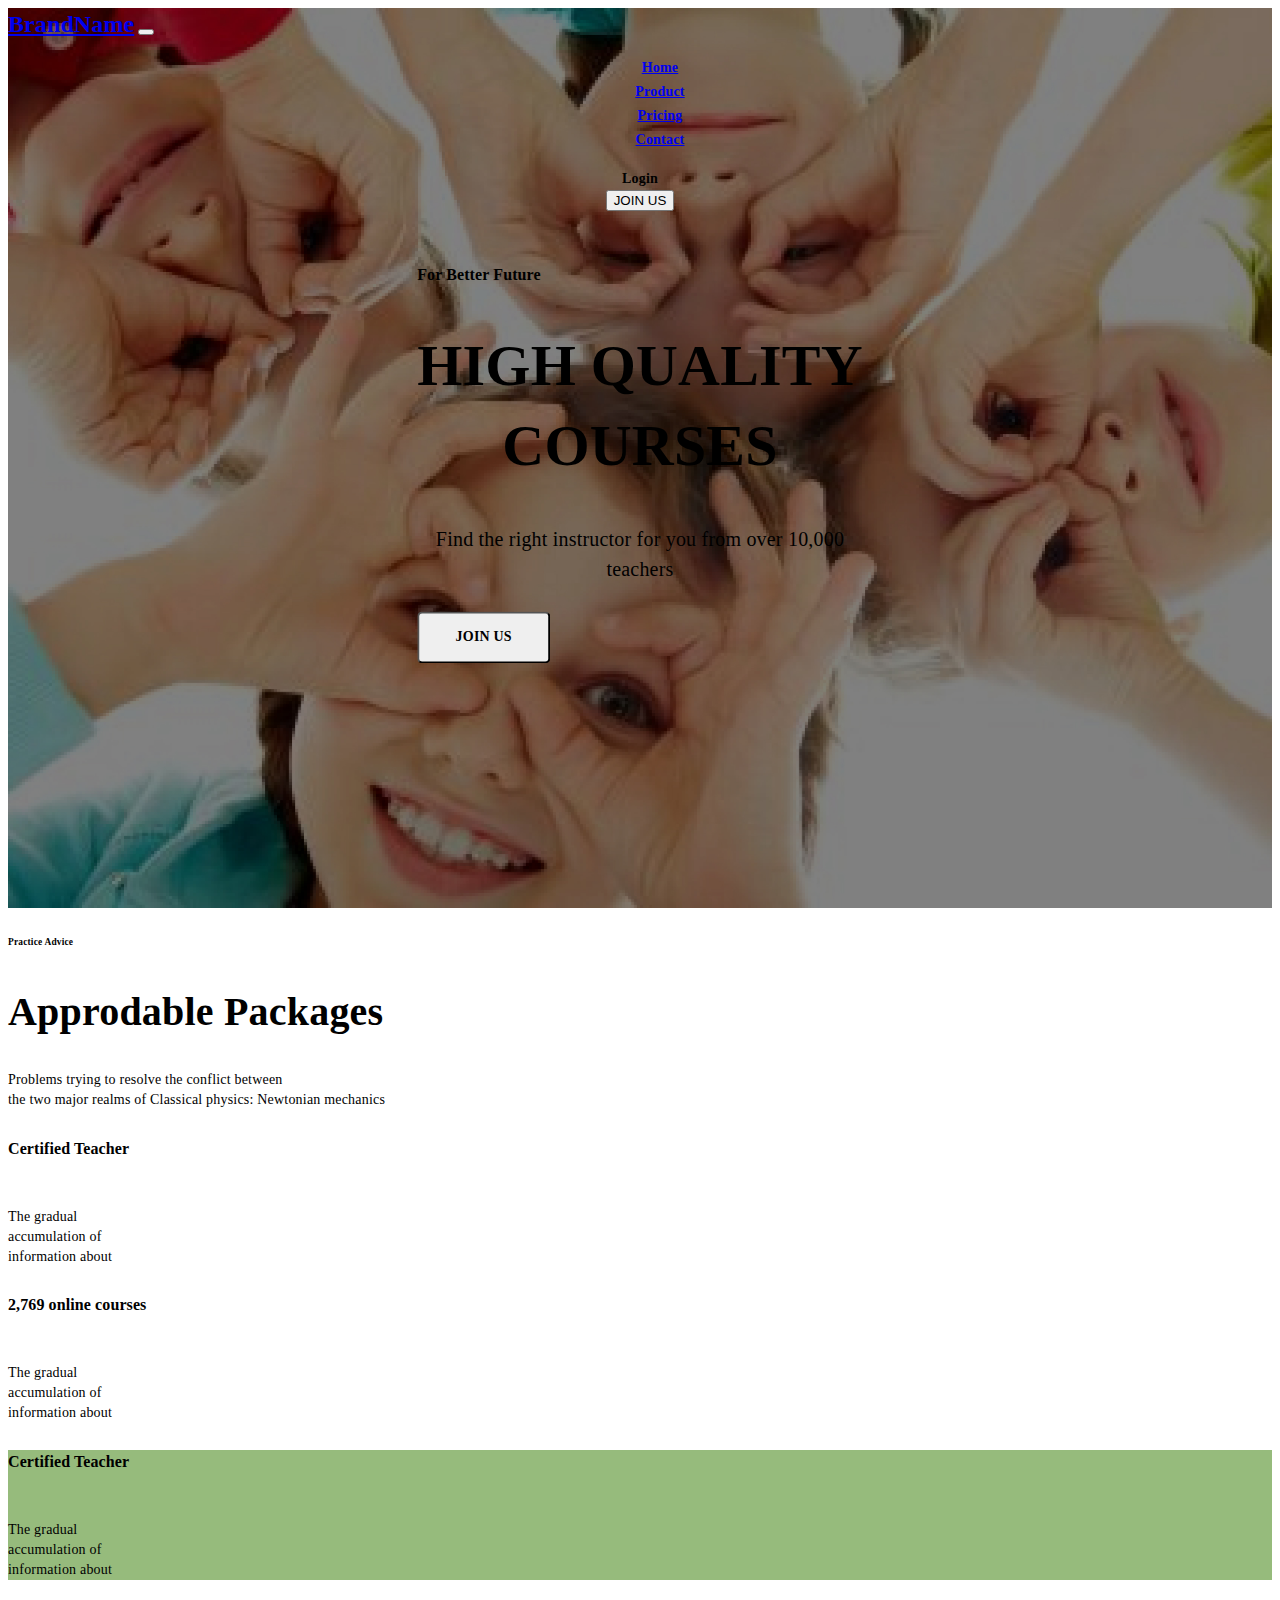
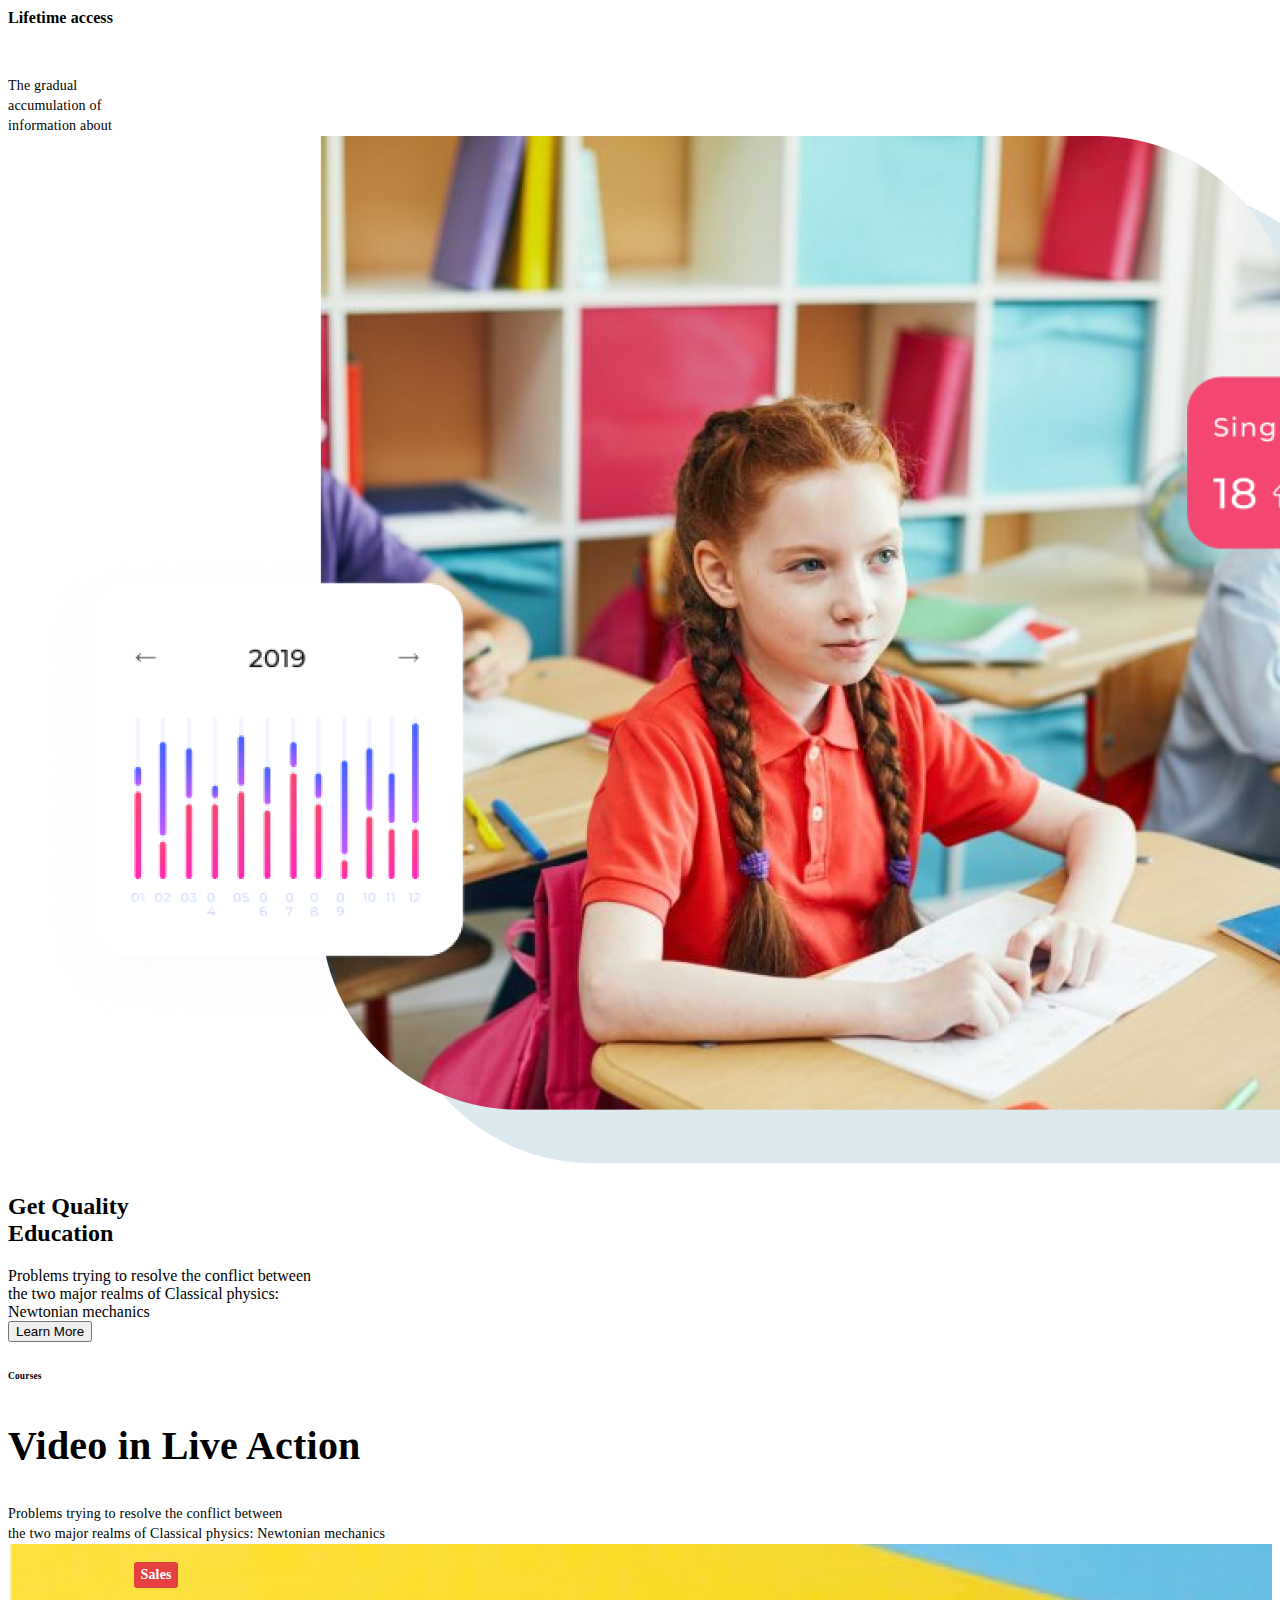
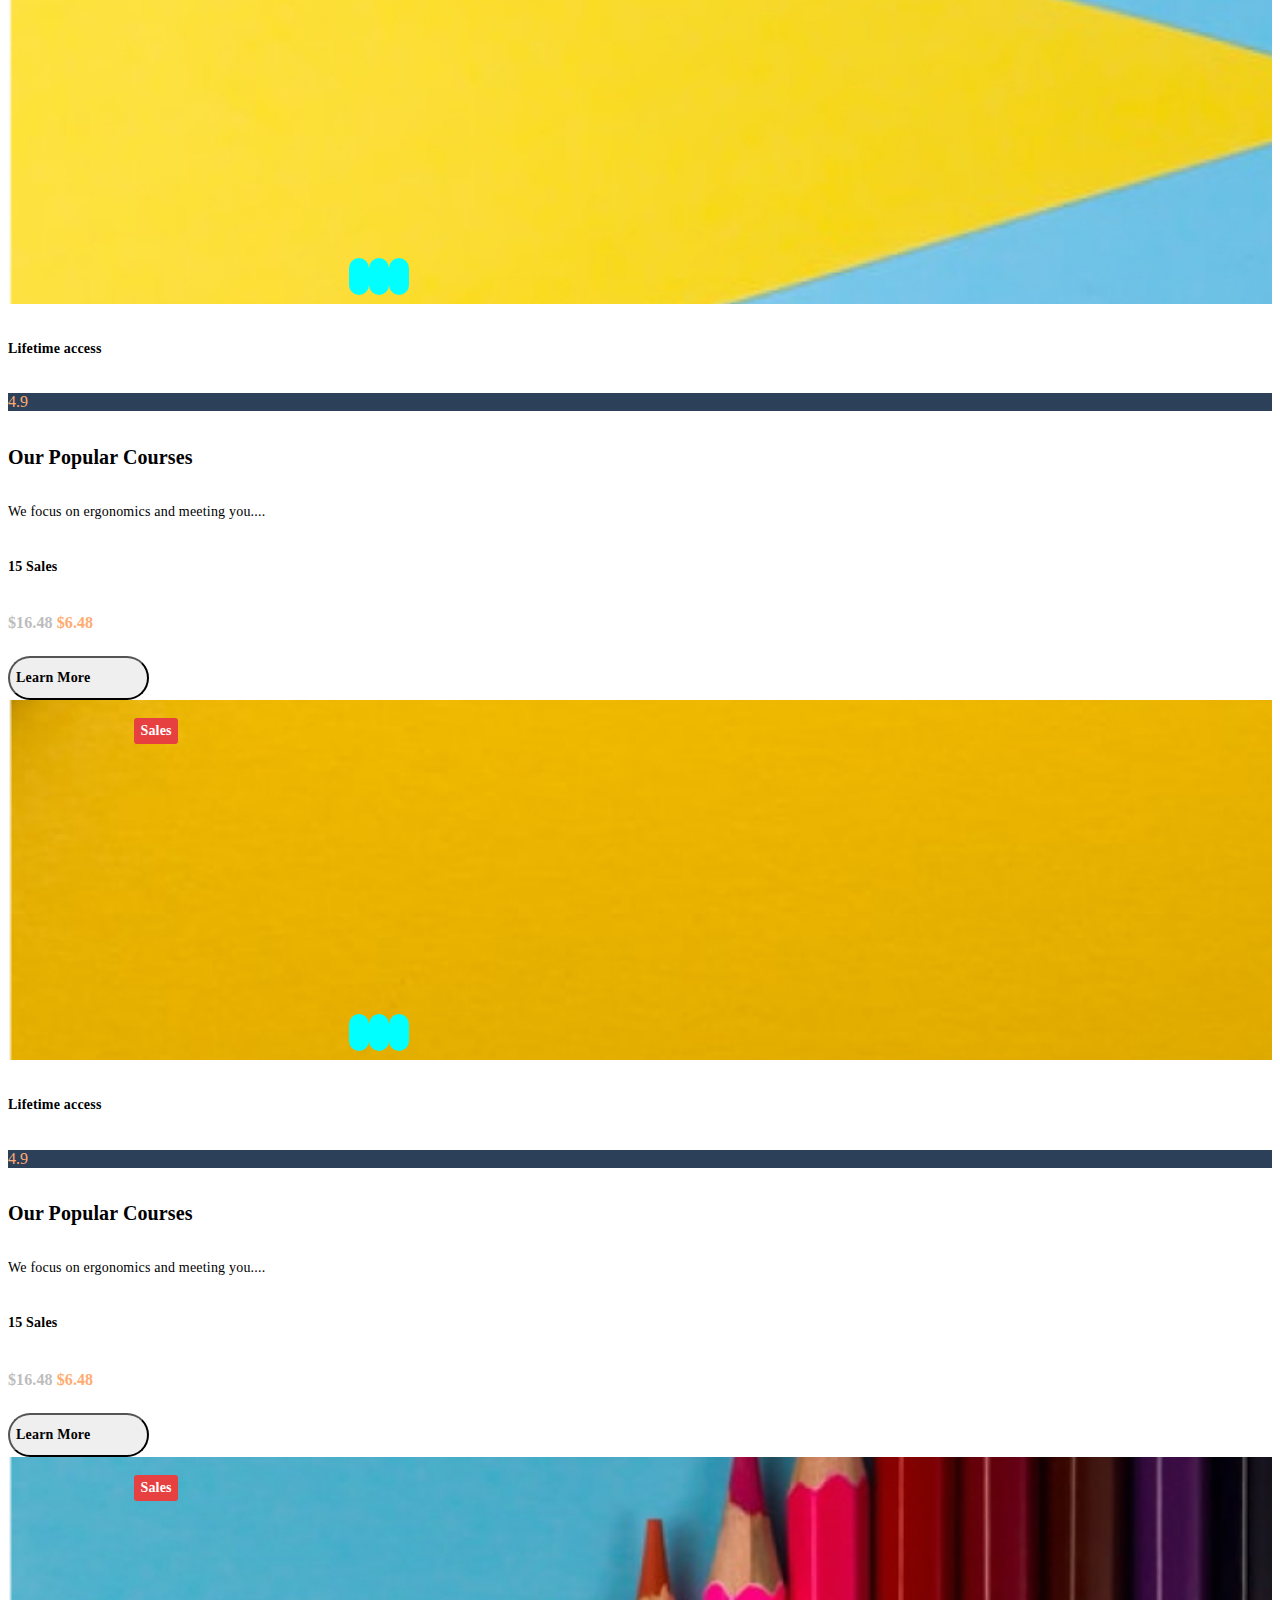
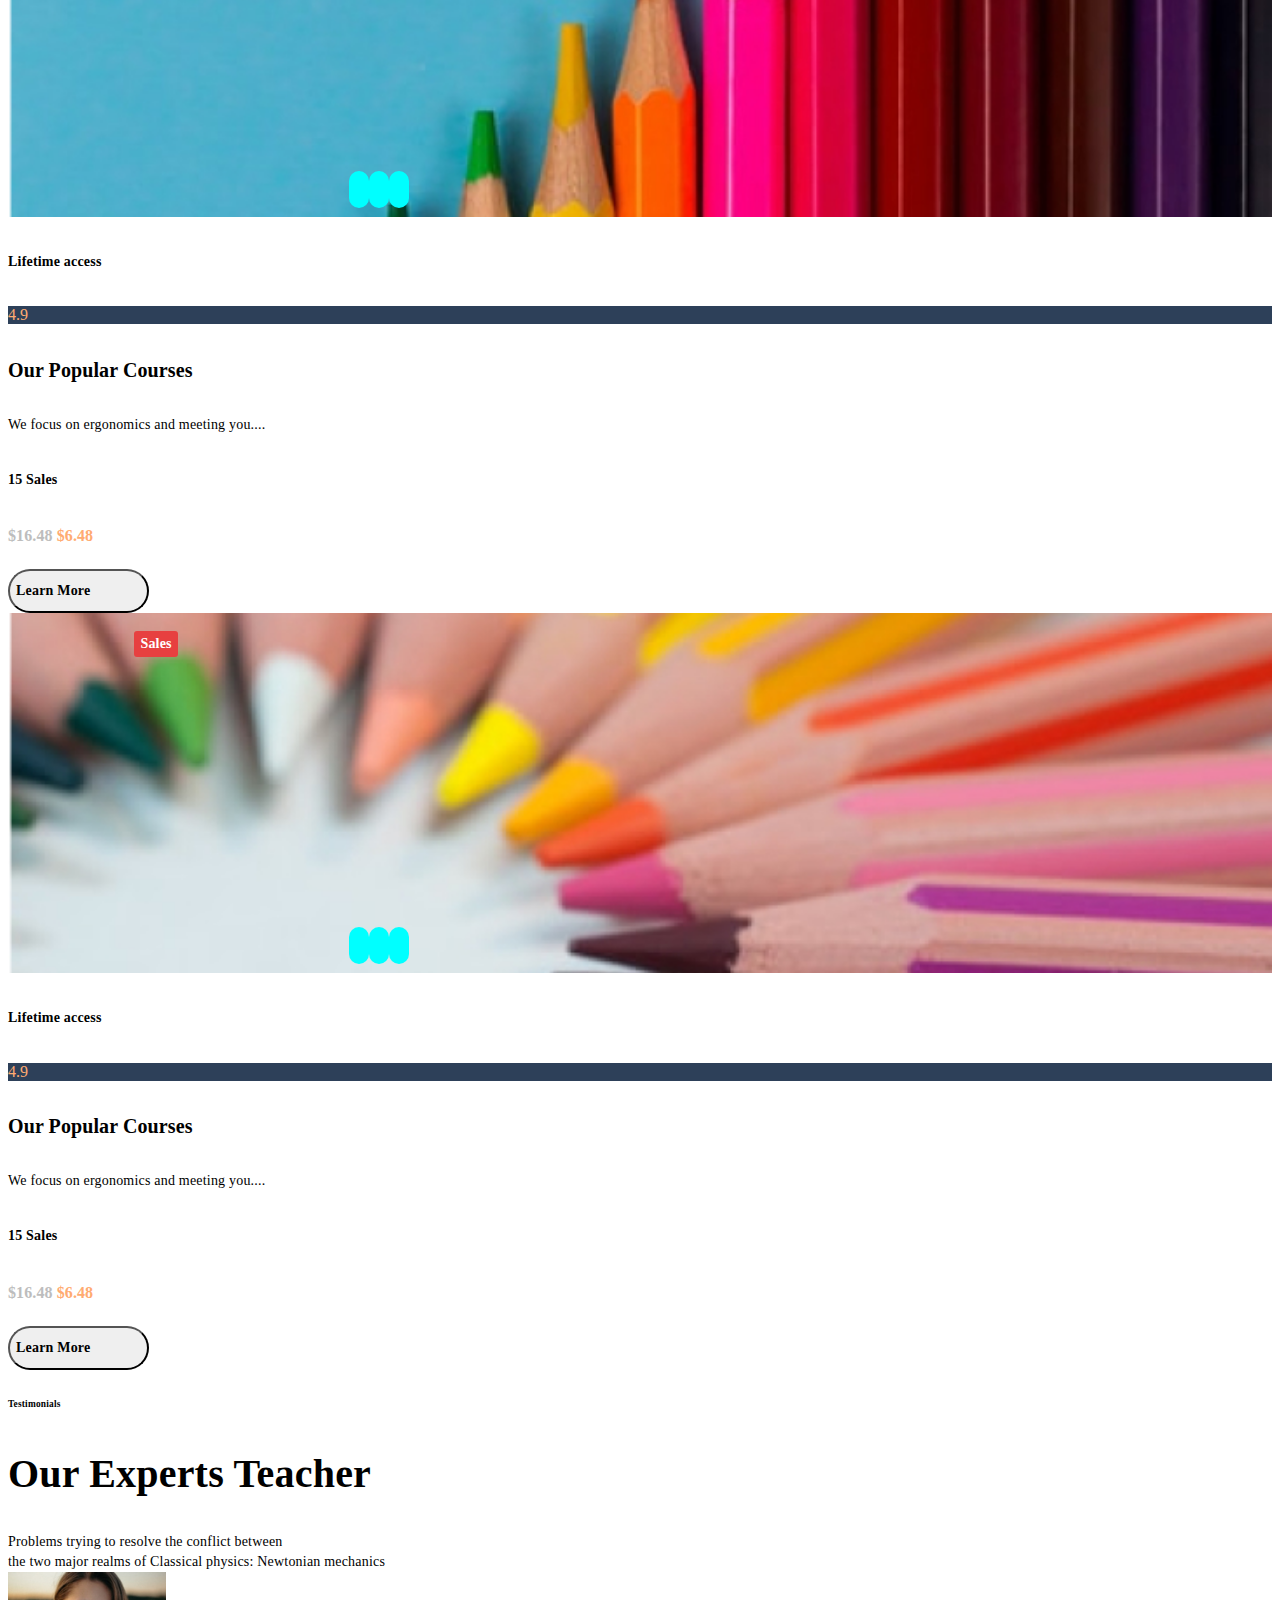
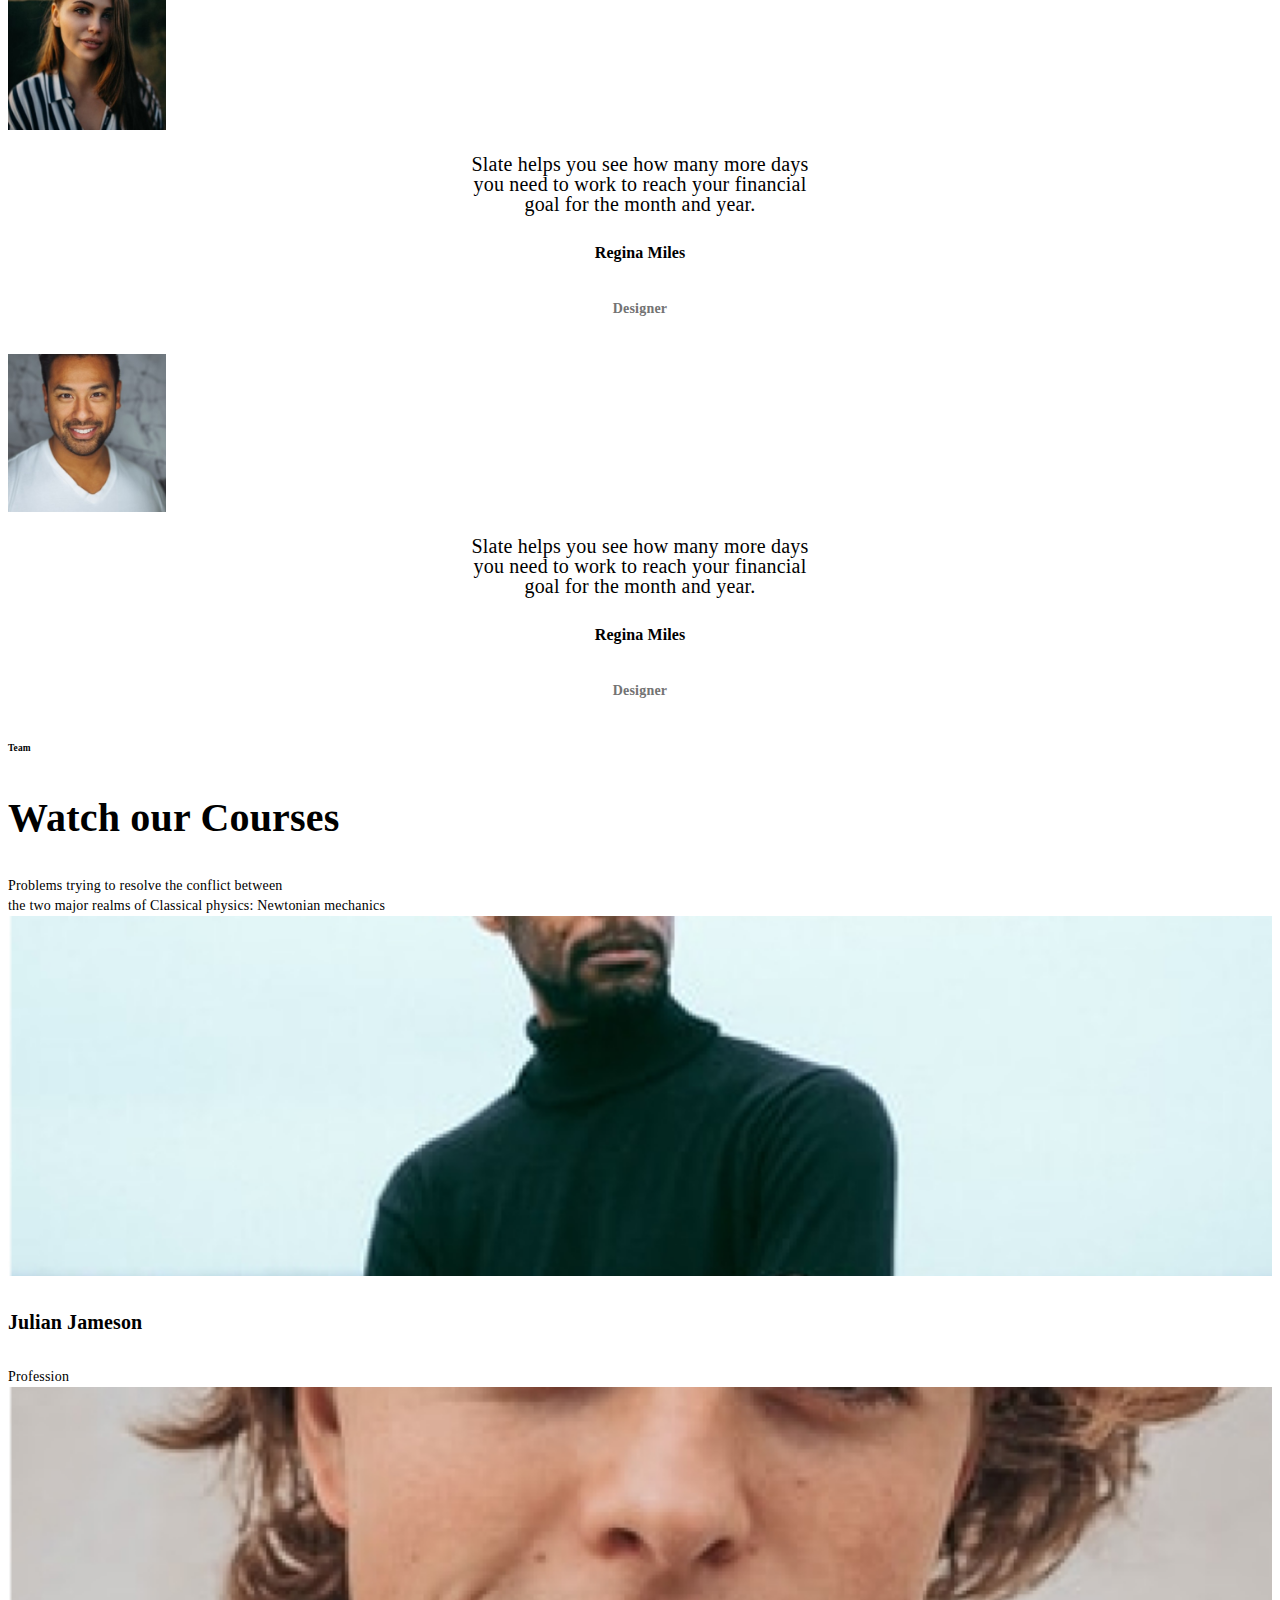
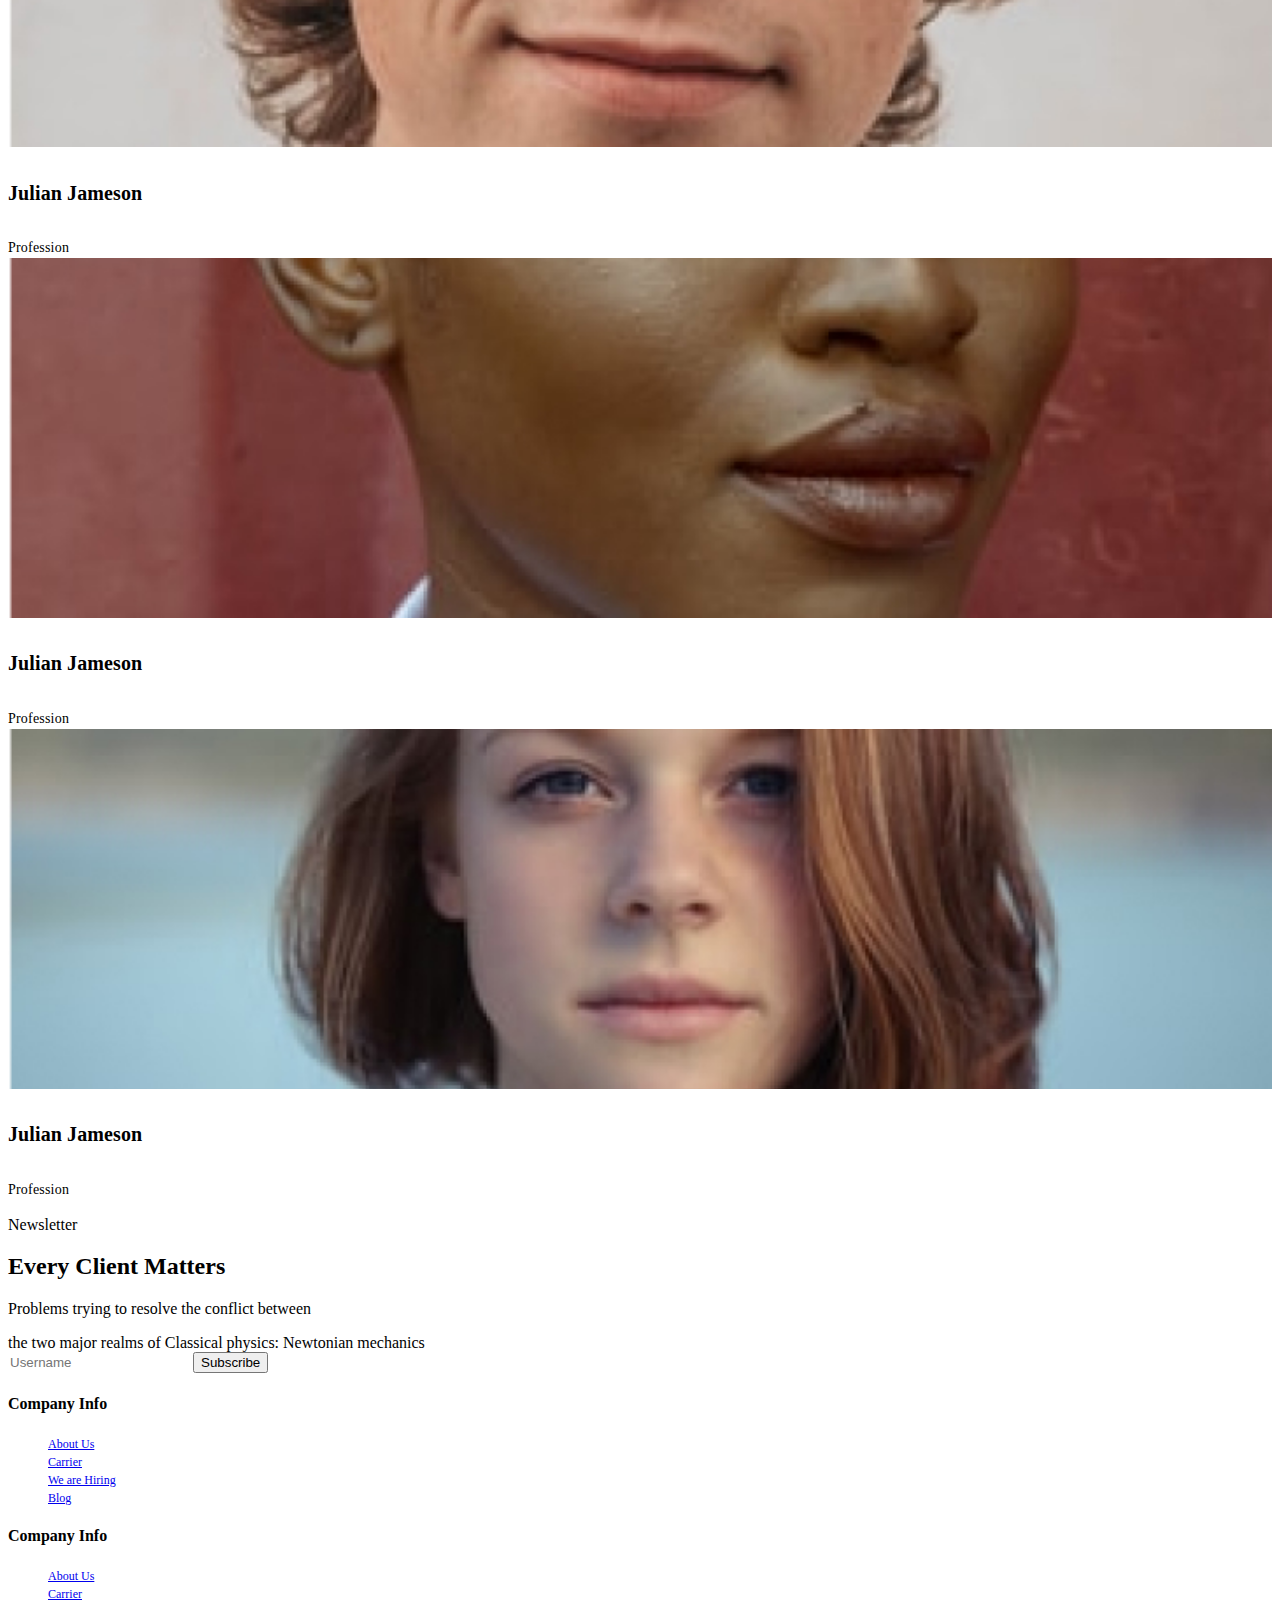
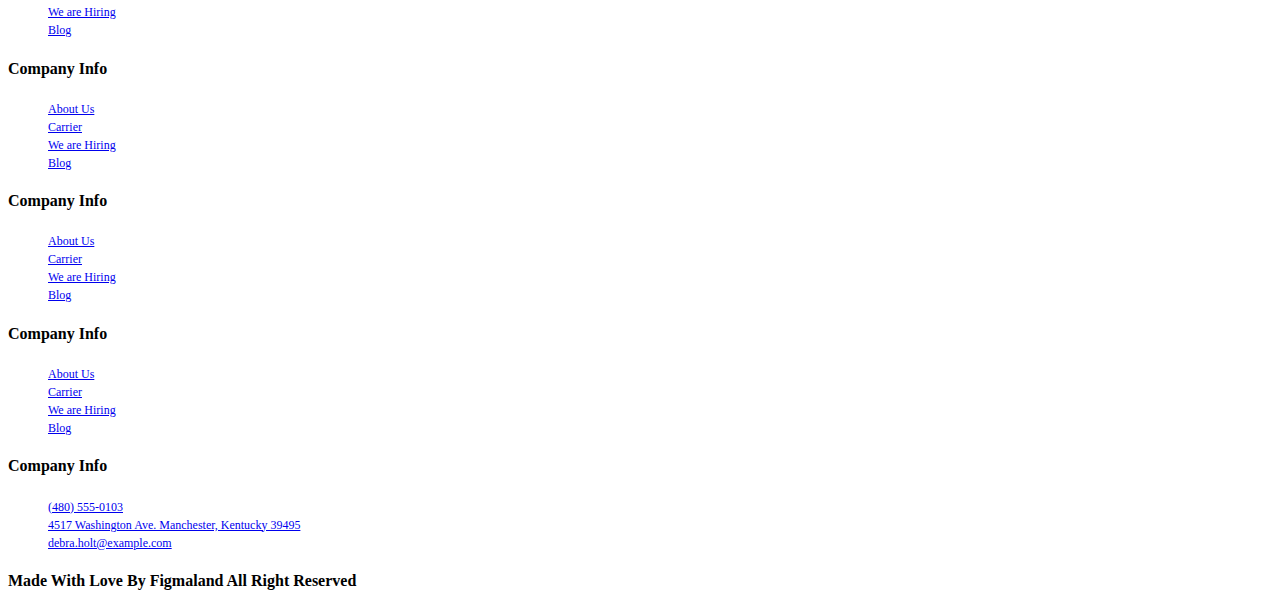
<file: Online_school/index.html>
<!doctype html>
<html lang="en">
  <head>
    <meta charset="utf-8">
    <meta name="viewport" content="width=device-width, initial-scale=1">
    <title>Bootstrap demo</title>
    <link href="https://cdn.jsdelivr.net/npm/bootstrap@5.3.2/dist/css/bootstrap.min.css" rel="stylesheet" integrity="sha384-T3c6CoIi6uLrA9TneNEoa7RxnatzjcDSCmG1MXxSR1GAsXEV/Dwwykc2MPK8M2HN" crossorigin="anonymous">
    <link rel="stylesheet" href="https://cdnjs.cloudflare.com/ajax/libs/font-awesome/6.5.1/css/all.min.css" integrity="sha512-DTOQO9RWCH3ppGqcWaEA1BIZOC6xxalwEsw9c2QQeAIftl+Vegovlnee1c9QX4TctnWMn13TZye+giMm8e2LwA==" crossorigin="anonymous" referrerpolicy="no-referrer" />
    <link rel="stylesheet" href="Assets/style.css">
  </head>
  <body>

    <!-- ---------------------------------- Navbar ----------------------------------------------->

    <header class="position-relative">
    <nav class="navbar navbar-expand-lg navbar-dark">
        <div class="container">
          <a class="navbar-brand brandname" href="#">BrandName</a>
          <button class="navbar-toggler" type="button" data-bs-toggle="collapse" data-bs-target="#navbarSupportedContent" aria-controls="navbarSupportedContent" aria-expanded="false" aria-label="Toggle navigation">
            <span class="navbar-toggler-icon"></span>
          </button>
          <div class="collapse navbar-collapse" id="navbarSupportedContent">
            <ul class="navbar-nav me-auto ms-auto mb-2 mb-lg-0">
              <li class="nav-item">
                <a class="nav-link active" aria-current="page" href="#">Home</a>
              </li>
              <li class="nav-item">
                <a class="nav-link" href="#">Product</a>
              </li>
              <li class="nav-item">
                <a class="nav-link" href="#">Pricing</a>
              </li>
              <li class="nav-item">
                <a class="nav-link" href="#">Contact</a>
              </li>
            </ul>
            <div class=" d-flex me-3 right_nav_btn  ">
              <span class="my-1">Login</span>
              <div >
                <button type="button" class="btn btn-success ms-3 ">JOIN US<i class="fa-solid fa-arrow-right ms-2"></i></button>
              </div>
            </div>
          
          </div>
        </div>
      </nav>

      <div class="content text-white text-center">
        <h5>For Better Future</h5>
        <h1 class="my-3">HIGH QUALITY <br> COURSES </h1>
        <h4>Find the right instructor for you from over 10,000 <br> teachers</h4>
        <button type="button" class="btn btn-success mx-5 ">JOIN US</button>
      </div>
    </header>



    <!-- ------------------------------- Practice  section ---------------------------------- -->
    <section class="container-fluid Practice_section py-5">
      <div class="container practice_content_div mb-5">
        <h6>Practice Advice</h6>
        <h2>Approdable Packages</h2>
        <p>Problems trying to resolve the conflict between <br>
          the two major realms of Classical physics: Newtonian mechanics </p>
      </div>
      <div class="container">
        <div class="row">
          <div class="col-lg-3 mycard ">
            <div class="container  shadow  mb-4 bg-body-tertiary rounded py-2 border d-flex flex-column  align-items-lg-start align-items-center">
              <div>
            <i class="fa-solid fa-desktop fs-2 p-3" style="background-color: hsl(33, 100%, 95%);"></i>
          </div>
            <h5 class="my-2">Certified Teacher</h5>
            <div  class="w-25 bg-success mb-2" style="height: 5px;"></div>
            <p>The gradual <br>
              accumulation of <br>
              information about </p>
          </div>
          </div>
          <div class="col-lg-3 mycard ">
            <div class="container shadow  mb-4 bg-body-tertiary rounded py-2 border d-flex flex-column  align-items-lg-start align-items-center">
            <i class="fa-solid fa-camera-retro fs-2 p-3" style="background-color: hsl(33, 100%, 95%);"></i>
            <h5 class="my-2">2,769 online courses	</h5>
            <div  class="w-25 bg-success mb-2" style="height: 5px;"></div>
            <p>The gradual <br>
              accumulation of <br>
              information about </p>
          </div>
          </div>
          <div class="col-lg-3 mycard " >
            <div class="container shadow  mb-4  rounded py-2 border d-flex flex-column  align-items-lg-start align-items-center" style="background-color:rgba(150, 187, 124, 1);">
            <i class="fa-solid fa-graduation-cap fs-2 p-3" style="background-color: hsl(33, 100%, 100%);"></i>
            <h5 class="my-2">Certified Teacher</h5>
            <div  class="w-25 bg-success mb-2" style="height: 5px;"></div>
            <p>The gradual <br>
              accumulation of <br>
              information about </p>
          </div>
          </div>
          <div class="col-lg-3 mycard">
            <div class="container shadow  mb-4 bg-body-tertiary rounded py-2 border d-flex flex-column  align-items-lg-start align-items-center">
            <i class="fa-solid fa-bag-shopping fs-2 p-3" style="background-color: hsl(33, 100%, 95%);"></i>
            <h5 class="my-2">Lifetime access</h5>
            <div  class="w-25 bg-success mb-2" style="height: 5px;"></div>
            <p>The gradual <br>
              accumulation of <br>
              information about </p>
          </div>
          </div>
        </div>
      </div>
    </section>


    <!-- ---------------------------- quality section ----------------------------------------- -->
    <section class="quality_section my-5">
      <div class="container ">
        <div class="row">
          <div class="col-lg-6">
            <img class="img-fluid" src="Assets/img/Group 1.jpg" alt="">
          </div>

          <div class="col-lg-6 d-flex flex-column justify-content-evenly my-3 ps-5">
            <div  class="w-25 bg-success mb-2" style="height: 5px;"></div>
            <h2>Get Quality <br>
              Education</h2>
              <p>Problems trying to resolve the conflict between <br>
                the two major realms of Classical physics: <br>
                Newtonian mechanics </p>
                <div>
                <button type="button" class="btn btn-outline-success">Learn More <i class="fa-solid fa-greater-than px-2"></i></button>
              </div>
          </div>
        </div>
      </div>

    </section>


    <!-- ------------------------- live section ------------------------------------------------ -->
    <section class="live_section container-fluid py-5">
      <div class="container mb-5 practice_content_div">
        <h6>Courses</h6>
        <h2>Video in Live Action</h2>
        <p>Problems trying to resolve the conflict between <br>
          the two major realms of Classical physics: Newtonian mechanics  </p>
      </div>

      <div class="container">
      <div class="row row-cols-1 row-cols-md-4 g-4">
        <div class="col">
          <div class="card">
            <div class="card-img-top card_img1 card_inner">
                    <button>Sales</button>
                  <div class="icon_div">
                    <i class="fa-regular fa-heart"></i>
                    <i class="fa-solid fa-cart-shopping"></i>
                    <i class="fa-regular fa-eye"></i>
                  </div>
            </div>
            <div class="card-body ">
              <div class="card-title ">
                <div class="row">
                  <div class="col-9">
                    <h6>Lifetime access</h6>
                  </div>
                  <div class="col-3 rounded-pill d-flex align-items-center" style="background-color:rgba(45, 64, 89, 1);">
                    <i class="fa-solid fa-star pe-1" style="color: #FFD43B;"></i><span class="text-white">4.9</span>
                  </div>
                </div>
                <div class="row py-1">
                  <div class="col-12">
                    <h5>Our Popular Courses</h5>
                  </div>
                </div>
                <div class="row">
                  <div class="col-12">
                    <p>We focus on ergonomics 
                      and meeting you....</p>
                  </div>
                </div>
                <div class="row ">
                  <div class="col-2">
                    <i class="fa-solid fa-download" style="color: #c8d8f4;"></i>
                  </div>
                  <div class="col-10">
                    <h6>15 Sales</h6>
                  </div>
                </div>
                <div class="row py-1">
                  <div class="col-12">
                    <h4>$16.48 <span>$6.48</span></h4>
                  </div>
                </div>
                <div class="row py-1">
                  <div class="col-12 d-flex  justify-content-center">
                    <button type="button" class="btn btn-outline-danger card_btn">Learn More <i class="fa-solid fa-greater-than px-2"></i></button>
                  </div>
                </div>
              </div>
              
            
            </div>
          </div>
        </div>
        <div class="col">
          <div class="card">
            <div class="card-img-top card_img2 card_inner">
              <button>Sales</button>
              <div class="icon_div">
                <i class="fa-regular fa-heart"></i>
                <i class="fa-solid fa-cart-shopping"></i>
                <i class="fa-regular fa-eye"></i>
              </div>
            </div>
            <div class="card-body">
              <div class="card-title">
                <div class="row">
                  <div class="col-9">
                    <h6>Lifetime access</h6>
                  </div>
                  <div class="col-3 rounded-pill d-flex align-items-center" style="background-color:rgba(45, 64, 89, 1);">
                    <i class="fa-solid fa-star pe-1" style="color: #FFD43B;"></i><span class="text-white">4.9</span>
                  </div>
                </div>
                <div class="row py-1">
                  <div class="col-12">
                    <h5>Our Popular Courses</h5>
                  </div>
                </div>
                <div class="row">
                  <div class="col-12">
                    <p>We focus on ergonomics 
                      and meeting you....</p>
                  </div>
                </div>
                <div class="row ">
                  <div class="col-2">
                    <i class="fa-solid fa-download" style="color: #c8d8f4;"></i>
                  </div>
                  <div class="col-10">
                    <h6>15 Sales</h6>
                  </div>
                </div>
                <div class="row py-1">
                  <div class="col-12">
                    <h4>$16.48 <span>$6.48</span></h4>
                  </div>
                </div>
                <div class="row py-1">
                  <div class="col-12 d-flex  justify-content-center">
                    <button type="button" class="btn btn-outline-danger card_btn">Learn More <i class="fa-solid fa-greater-than px-2"></i></button>
                  </div>
                </div>
              </div>
            </div>
          </div>
        </div>
        <div class="col">
          <div class="card">
            <div class="card-img-top card_img3 card_inner">
              <button>Sales</button>
              <div class="icon_div">
                <i class="fa-regular fa-heart"></i>
                <i class="fa-solid fa-cart-shopping"></i>
                <i class="fa-regular fa-eye"></i>
              </div>
            </div>
            <div class="card-body">
              <div class="card-title">
                <div class="row">
                  <div class="col-9">
                    <h6>Lifetime access</h6>
                  </div>
                  <div class="col-3 rounded-pill d-flex align-items-center" style="background-color:rgba(45, 64, 89, 1);">
                    <i class="fa-solid fa-star pe-1" style="color: #FFD43B;"></i><span class="text-white">4.9</span>
                  </div>
                </div>
                <div class="row py-1">
                  <div class="col-12">
                    <h5>Our Popular Courses</h5>
                  </div>
                </div>
                <div class="row">
                  <div class="col-12">
                    <p>We focus on ergonomics 
                      and meeting you....</p>
                  </div>
                </div>
                <div class="row ">
                  <div class="col-2">
                    <i class="fa-solid fa-download" style="color: #c8d8f4;"></i>
                  </div>
                  <div class="col-10">
                    <h6>15 Sales</h6>
                  </div>
                </div>
                <div class="row py-1">
                  <div class="col-12">
                    <h4>$16.48 <span>$6.48</span></h4>
                  </div>
                </div>
                <div class="row py-1">
                  <div class="col-12 d-flex  justify-content-center">
                    <button type="button" class="btn btn-outline-danger card_btn">Learn More <i class="fa-solid fa-greater-than px-2"></i></button>
                  </div>
                </div>
              </div>
            </div>
          </div>
        </div>
        <div class="col">
          <div class="card">
            <div class="card-img-top card_img4 card_inner">
              <button>Sales</button>
              <div class="icon_div">
                <i class="fa-regular fa-heart"></i>
                <i class="fa-solid fa-cart-shopping"></i>
                <i class="fa-regular fa-eye"></i>
              </div>
            </div>
            <div class="card-body">
              <div class="card-title">
                <div class="row">
                  <div class="col-9">
                    <h6>Lifetime access</h6>
                  </div>
                  <div class="col-3 rounded-pill d-flex align-items-center" style="background-color:rgba(45, 64, 89, 1);">
                    <i class="fa-solid fa-star pe-1" style="color: #FFD43B;"></i><span class="text-white">4.9</span>
                  </div>
                </div>
                <div class="row py-1">
                  <div class="col-12">
                    <h5>Our Popular Courses</h5>
                  </div>
                </div>
                <div class="row">
                  <div class="col-12">
                    <p>We focus on ergonomics 
                      and meeting you....</p>
                  </div>
                </div>
                <div class="row ">
                  <div class="col-2">
                    <i class="fa-solid fa-download" style="color: #c8d8f4;"></i>
                  </div>
                  <div class="col-10">
                    <h6>15 Sales</h6>
                  </div>
                </div>
                <div class="row py-1">
                  <div class="col-12">
                    <h4>$16.48 <span>$6.48</span></h4>
                  </div>
                </div>
                <div class="row py-1">
                  <div class="col-12 d-flex  justify-content-center">
                    <button type="button" class="btn btn-outline-danger card_btn">Learn More <i class="fa-solid fa-greater-than px-2"></i></button>
                  </div>
                </div>
              </div>
            </div>
          </div>
        </div>
        </div>
      </div>
    </section>


    <!-- --------------------------Teacher section --------------------------------------------- -->
    <section class="teacher_section container-fluid py-5">
      <div class="container mb-5 practice_content_div">
        <h6>Testimonials</h6>
        <h2>Our Experts Teacher</h2>
        <p>Problems trying to resolve the conflict between <br>
          the two major realms of Classical physics: Newtonian mechanics  </p>
      </div>

      <div class="row teacher_section_content py-2">
        <div class="col-lg-6 text-center mb-5">
          <div class="container">
            <img class="img-fluid rounded-circle w-50"
              src="Assets/img/testimonial-user-cover-1.jpg" alt="">
            <p >Slate helps you see how many more days <br>
              you need to work to reach your financial <br>
              goal for the month and year.</p>
              <p><i class="fa-solid fa-star pe-1" style="color: #FFD43B;"></i><i class="fa-solid fa-star pe-1" style="color: #FFD43B;"></i><i class="fa-solid fa-star pe-1" style="color: #FFD43B;"></i><i class="fa-solid fa-star pe-1" style="color: #FFD43B;"></i></p>
              <h5>Regina Miles</h5>
              <h6>Designer</h6>
          </div>
        </div>
        <div class="col-lg-6 text-center  mb-5">
          <div class="container">
            <img class="img-fluid rounded-circle w-50"
              src="Assets/img/testimonial-user-cover-2.jpg" alt="">
            <p >Slate helps you see how many more days <br>
              you need to work to reach your financial <br>
              goal for the month and year.</p>
              <p><i class="fa-solid fa-star pe-1" style="color: #FFD43B;"></i><i class="fa-solid fa-star pe-1" style="color: #FFD43B;"></i><i class="fa-solid fa-star pe-1" style="color: #FFD43B;"></i><i class="fa-solid fa-star pe-1" style="color: #FFD43B;"></i></p>
              <h5>Regina Miles</h5>
              <h6>Designer</h6>
          </div>
        </div>
      </div>


    </section>


    <!-- ---------------------------Team section ----------------------------------------------- -->
    <section class="team_section">
    <div class="container mb-5 practice_content_div">
      <h6>Team</h6>
      <h2>Watch our Courses</h2>
      <p>Problems trying to resolve the conflict between <br>
        the two major realms of Classical physics: Newtonian mechanics  </p>
    </div>

    
    <div class="container">
      <div class="row row-cols-1 row-cols-md-4 g-4">
        <div class="col ">
          <div class="card shadow  mb-5 bg-body-tertiary rounded">
            <div class="card-img-top team_img1"></div>
            <div class="card-body ">
              <div class="card-title ">
                <div class="row py-1">
                  <div class="col-12 ">
                    <h5 class="text-center">Julian Jameson</h5>
                  </div>
                </div>
                <div class="row">
                  <div class="col-12">
                    <p class="text-center">Profession</p>
                  </div>
                </div>
                <div class="row ">
                  <div class="col-12 text-center fs-2">
                    <i class="fa-brands fa-facebook" style="color: #c29056;"></i>
                    <i class="fa-brands fa-square-instagram" style="color: #c29056;"></i>
                    <i class="fa-brands fa-square-twitter" style="color: #c29056;"></i>
                  </div>
                </div>
               
              </div>
              
            
            </div>
          </div>
        </div>
        <div class="col">
          <div class="card shadow  mb-5 bg-body-tertiary rounded">
            <div class="card-img-top team_img2"></div>
            <div class="card-body ">
              <div class="card-title ">
                <div class="row py-1">
                  <div class="col-12 ">
                    <h5 class="text-center">Julian Jameson</h5>
                  </div>
                </div>
                <div class="row">
                  <div class="col-12">
                    <p class="text-center">Profession</p>
                  </div>
                </div>
                <div class="row ">
                  <div class="col-12 text-center fs-2">
                    <i class="fa-brands fa-facebook" style="color: #c29056;"></i>
                    <i class="fa-brands fa-square-instagram" style="color: #c29056;"></i>
                    <i class="fa-brands fa-square-twitter" style="color: #c29056;"></i>
                  </div>
                </div>
               
              </div>
              
            
            </div>
          </div>
        </div>
        <div class="col">
          <div class="card shadow  mb-5 bg-body-tertiary rounded">
            <div class="card-img-top team_img3"></div>
            <div class="card-body ">
              <div class="card-title ">
                <div class="row py-1">
                  <div class="col-12 ">
                    <h5 class="text-center">Julian Jameson</h5>
                  </div>
                </div>
                <div class="row">
                  <div class="col-12">
                    <p class="text-center">Profession</p>
                  </div>
                </div>
                <div class="row ">
                  <div class="col-12 text-center fs-2">
                    <i class="fa-brands fa-facebook" style="color: #c29056;"></i>
                    <i class="fa-brands fa-square-instagram" style="color: #c29056;"></i>
                    <i class="fa-brands fa-square-twitter" style="color: #c29056;"></i>
                  </div>
                </div>
               
              </div>
              
            
            </div>
          </div>
        </div>
        <div class="col">
          <div class="card shadow  mb-5 bg-body-tertiary rounded">
            <div class="card-img-top team_img4"></div>
            <div class="card-body ">
              <div class="card-title ">
                <div class="row py-1">
                  <div class="col-12 ">
                    <h5 class="text-center">Julian Jameson</h5>
                  </div>
                </div>
                <div class="row">
                  <div class="col-12">
                    <p class="text-center">Profession</p>
                  </div>
                </div>
                <div class="row ">
                  <div class="col-12 text-center fs-2">
                    <i class="fa-brands fa-facebook" style="color: #c29056;"></i>
                    <i class="fa-brands fa-square-instagram" style="color: #c29056;"></i>
                    <i class="fa-brands fa-square-twitter" style="color: #c29056;"></i>
                  </div>
                </div>
               
              </div>
              
            
            </div>
          </div>
        </div>
       
        </div>
      </div>
  </section>

<!-- -----------------------------news latter --------------------------------------------- -->
        <section class="search-area my-5 ">
            <div class="container">
                <div class="row">
                    <div class="col-12 mb-4">
                        <p class="text-success text-center">Newsletter</p>
                        <h2 class="text-center mb-4 fs-1">Every Client Matters</h2>
                        <p class="text-center text-secondary">Problems trying to resolve the conflict between</p>
                        <p class="text-center text-secondary">the two major realms of Classical physics: Newtonian
                            mechanics </p>
                    </div>
                    <div class="col-12 mb-5">
                        <form action="/index.html" class="d-flex align-items-center justify-content-center">
                            <div class="input-group mb-3 w-75 w-sm-100">
                                <input type="text" class="form-control input" placeholder="Username"
                                    aria-label="Username" aria-describedby="basic-addon1">
                                <input type="button" value="Subscribe" class="btn btn-success">
                            </div>
                        </form>
                    </div>
                </div>
            </div>
        </section>

<!-- ----------------------------------footer --------------------------------------------- -->

        <footer class="footer my-5">
            <div class="container">
                <div class="row align-items-left mb-3">
                    <div class="col-lg-2 col-md-2 col-sm-12">
                        <h4 class="fs-6">Company Info</h4>
                        <ul class="ps-0">
                            <li><a href="#" class="text-dark p-1 text-decoration-none">About Us</a></li>
                            <li><a href="#" class="text-dark p-1 text-decoration-none">Carrier</a></li>
                            <li><a href="#" class="text-dark p-1 text-decoration-none">We are Hiring</a></li>
                            <li><a href="#" class="text-dark p-1 text-decoration-none">Blog</a></li>
                        </ul>
                    </div>
                    <div class="col-lg-2 col-md-2 col-sm-12">
                        <h4 class="fs-6">Company Info</h4>
                        <ul class="ps-0">
                            <li><a href="#" class="text-dark p-1 text-decoration-none">About Us</a></li>
                            <li><a href="#" class="text-dark p-1 text-decoration-none">Carrier</a></li>
                            <li><a href="#" class="text-dark p-1 text-decoration-none">We are Hiring</a></li>
                            <li><a href="#" class="text-dark p-1 text-decoration-none">Blog</a></li>
                        </ul>
                    </div>
                    <div class="col-lg-2 col-md-2 col-sm-12">
                        <h4 class="fs-6">Company Info</h4>
                        <ul class="ps-0">
                            <li><a href="#" class="text-dark p-1 text-decoration-none">About Us</a></li>
                            <li><a href="#" class="text-dark p-1 text-decoration-none">Carrier</a></li>
                            <li><a href="#" class="text-dark p-1 text-decoration-none">We are Hiring</a></li>
                            <li><a href="#" class="text-dark p-1 text-decoration-none">Blog</a></li>
                        </ul>
                    </div>
                    <div class="col-lg-2 col-md-2 col-sm-12">
                        <h4 class="fs-6">Company Info</h4>
                        <ul class="ps-0">
                            <li><a href="#" class="text-dark p-1 text-decoration-none">About Us</a></li>
                            <li><a href="#" class="text-dark p-1 text-decoration-none">Carrier</a></li>
                            <li><a href="#" class="text-dark p-1 text-decoration-none">We are Hiring</a></li>
                            <li><a href="#" class="text-dark p-1 text-decoration-none">Blog</a></li>
                        </ul>
                    </div>
                    <div class="col-lg-2 col-md-2 col-sm-12">
                        <h4 class="fs-6">Company Info</h4>
                        <ul class="ps-0">
                            <li><a href="#" class="text-dark p-1 text-decoration-none">About Us</a></li>
                            <li><a href="#" class="text-dark p-1 text-decoration-none">Carrier</a></li>
                            <li><a href="#" class="text-dark p-1 text-decoration-none">We are Hiring</a></li>
                            <li><a href="#" class="text-dark p-1 text-decoration-none">Blog</a></li>
                        </ul>
                    </div>
                    <div class="col-lg-2 col-md-2 col-sm-12">
                        <h4 class="fs-6">Company Info</h4>
                        <ul class="ps-0">
                            <li><a href="#" class="text-dark p-1 text-decoration-none"><span><i
                                            class="fa-solid fa-phone text-success"></i></span> (480) 555-0103</a></li>
                            <li><a href="#" class="text-dark p-1 text-decoration-none"><span><i
                                            class="fa-solid fa-location-dot text-success"></i></span> 4517 Washington
                                    Ave. Manchester, Kentucky 39495</a></li>
                            <li><a href="#" class="text-dark p-1 text-decoration-none"><span><i
                                            class="fa-solid fa-envelope text-success"></i></span>
                                    debra.holt@example.com</a></li>
                        </ul>
                    </div>
                </div>

                <div class="row">
                    <div class="col-12">
                        <div class="d-flex align-items-center justify-content-between bg-body-tertiary">
                            <h4 class="fs-6">Made With Love By Figmaland All Right Reserved </h4>

                            <div class="d-flex align-items-center justify-content-center">
                                <p><i class="fa-brands fa-facebook text-success p-2 fs-4"></i></p>
                                <p><i class="fa-brands fa-instagram text-success p-2 fs-4"></i></p>
                                <p><i class="fa-brands fa-twitter text-success p-2 fs-4"></i></p>
                            </div>
                        </div>
                    </div>
                </div>
            </div>
        </footer>


    <script src="https://cdn.jsdelivr.net/npm/bootstrap@5.3.2/dist/js/bootstrap.bundle.min.js" integrity="sha384-C6RzsynM9kWDrMNeT87bh95OGNyZPhcTNXj1NW7RuBCsyN/o0jlpcV8Qyq46cDfL" crossorigin="anonymous"></script>
  </body>
</html>
</file>
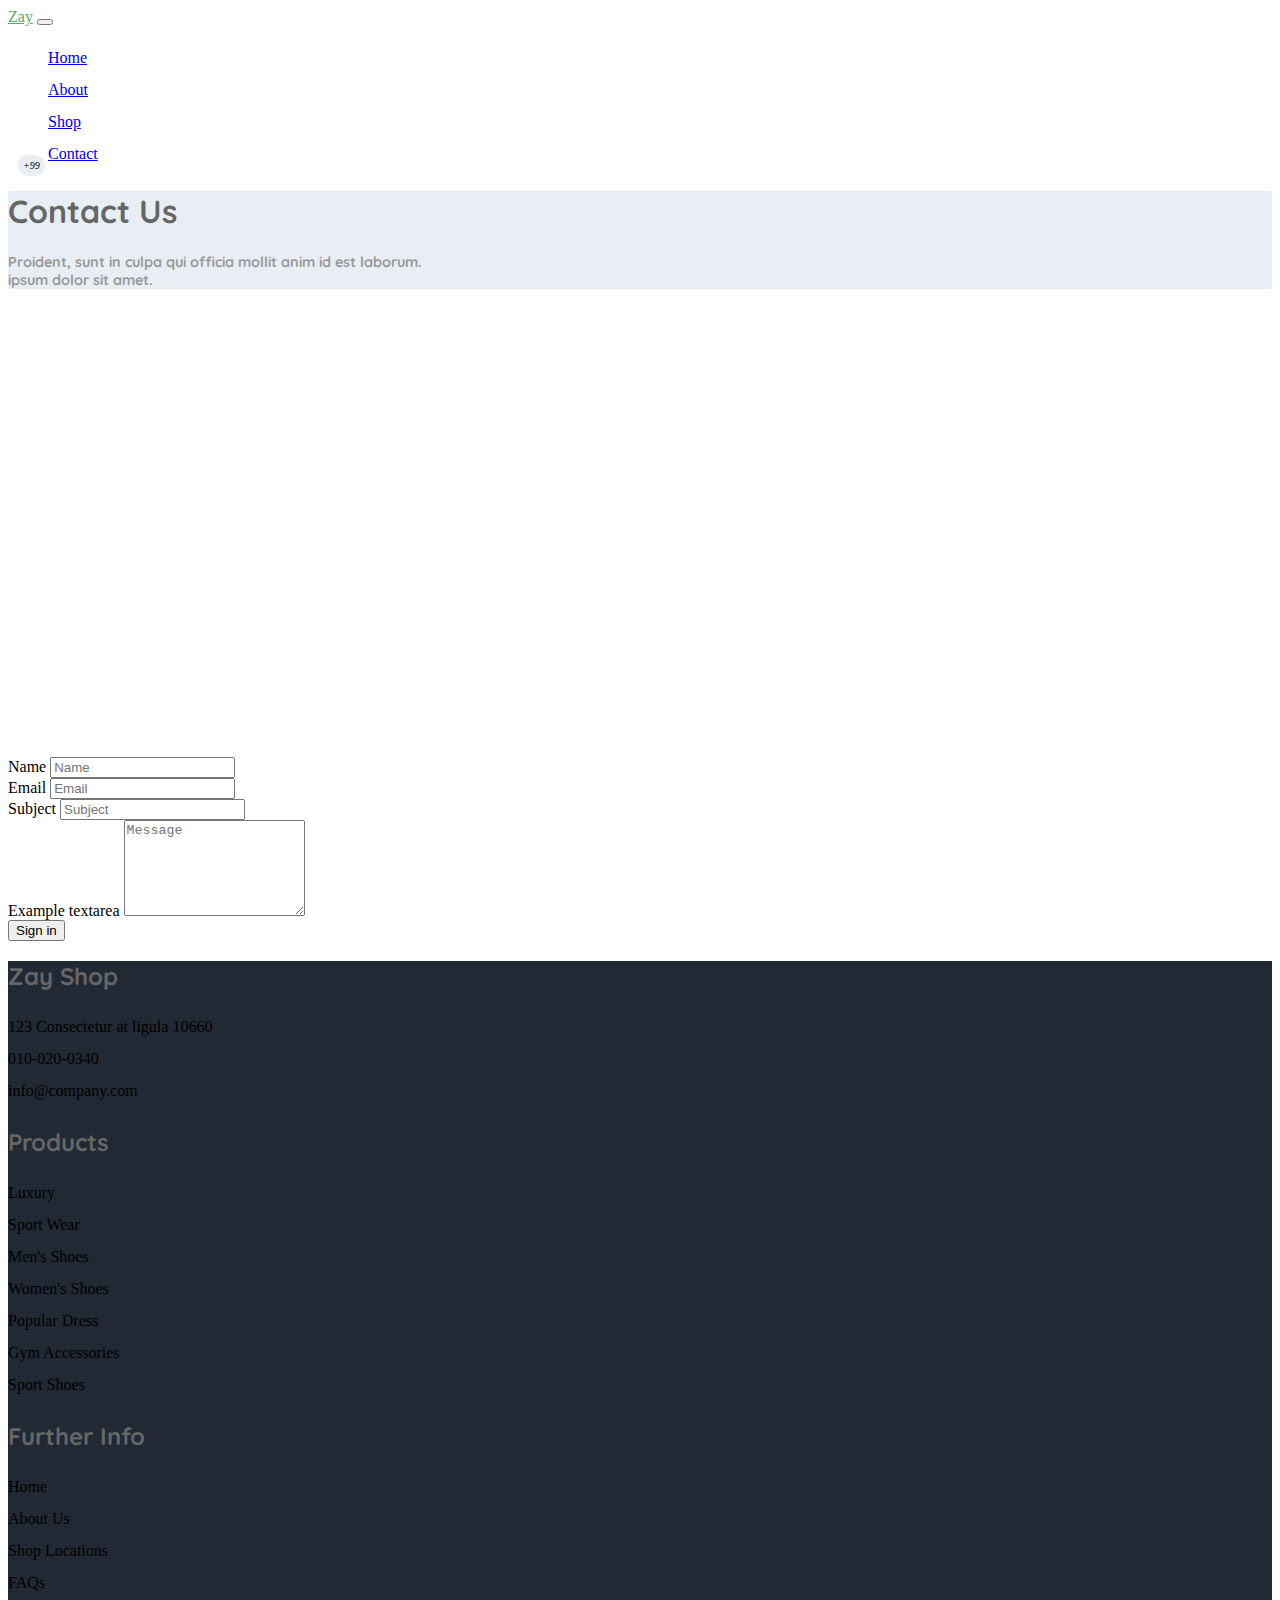
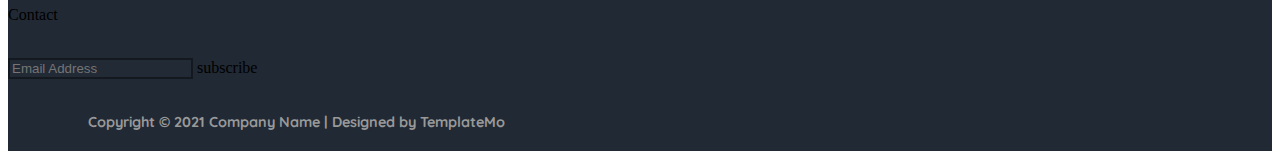
<file: Zay_shop/contect.html>
<!doctype html>
<html lang="en">
  <head>
    <meta charset="utf-8">
    <meta name="viewport" content="width=device-width, initial-scale=1">
    <title>Bootstrap demo</title>
    <link href="https://cdn.jsdelivr.net/npm/bootstrap@5.3.2/dist/css/bootstrap.min.css" rel="stylesheet" integrity="sha384-T3c6CoIi6uLrA9TneNEoa7RxnatzjcDSCmG1MXxSR1GAsXEV/Dwwykc2MPK8M2HN" crossorigin="anonymous">
    <link rel="preconnect" href="https://fonts.googleapis.com">
<link rel="preconnect" href="https://fonts.gstatic.com" crossorigin>
<link href="https://fonts.googleapis.com/css2?family=Quicksand:wght@300&display=swap" rel="stylesheet">
<link rel="stylesheet" href="https://cdnjs.cloudflare.com/ajax/libs/font-awesome/6.5.1/css/all.min.css" integrity="sha512-DTOQO9RWCH3ppGqcWaEA1BIZOC6xxalwEsw9c2QQeAIftl+Vegovlnee1c9QX4TctnWMn13TZye+giMm8e2LwA==" crossorigin="anonymous" referrerpolicy="no-referrer" />
    <link rel="stylesheet" href="Asserts/css/contect.css">
  </head>
  <body>
    
  <!-- ----------------------------- navbar -------------------------------------------------- -->
  <nav class="navbar navbar-expand-lg bg-body-tertiary mb-1 shadow">
    <div class="container">
      <a class="navbar-brand fs-1" id="title" href="#">Zay</a>
      <button class="navbar-toggler" type="button" data-bs-toggle="collapse" data-bs-target="#navbarSupportedContent"
        aria-controls="navbarSupportedContent" aria-expanded="false" aria-label="Toggle navigation">
        <span class="navbar-toggler-icon"></span>
      </button>
      <div class="collapse navbar-collapse" id="navbarSupportedContent">
        <ul class="navbar-nav me-auto ms-auto mb-2 mb-lg-0">
          <li class="nav-item ">
            <a class="nav-link active" aria-current="page" href="index.html">Home</a>
          </li>
          <li class="nav-item mx-lg-5 ">
            <a class="nav-link" href="about.html">About</a>
          </li>
          <li class="nav-item ">
            <a class="nav-link " href="shop.html" aria-disabled="true">Shop</a>
          </li>
          <li class="nav-item mx-lg-5">
            <a class="nav-link " href="#" aria-disabled="true">Contact</a>
          </li>
        </ul>
        <div>

          <i class="fa-solid fa-magnifying-glass"></i>
          <i class="fa-solid fa-cart-shopping mx-3"><span class="cart">+7</span></i>
          <i class="fa-solid fa-user"><span class="user">+99</span></i>
        </div>
      </div>
    </div>
  </nav>

  

  <!-- ---------------------------- Contect Us ---------------------------------------------- -->
  <div class="container-fluid" id="categories" >
    <div class="row justify-content-center py-5" >
      <div class="col-6 text-center ">
        <h1>Contact Us</h1>
        <p>Proident, sunt in culpa qui officia  mollit anim id est laborum. <br>ipsum dolor sit amet.</p>
      </div>
    </div>
  </div>


  <!-- ---------------------------google map -------------------------------------------------- -->
  <div class="container-fluid">
    <div class="row">
        <div class="col-12">
            <iframe src="https://www.google.com/maps/embed?pb=!1m18!1m12!1m3!1d2990.274257380938!2d-70.56068388481569!3d41.45496659976631!2m3!1f0!2f0!3f0!3m2!1i1024!2i768!4f13.1!3m3!1m2!1s0x89e52963ac45bbcb%3A0xf05e8d125e82af10!2sDos%20Mas!5e0!3m2!1sen!2sus!4v1671220374408!5m2!1sen!2sus" width="100%" height="450" style="border:0;" allowfullscreen="" loading="lazy" referrerpolicy="no-referrer-when-downgrade"></iframe>
        </div>
    </div>
  </div>


  <!-- -------------------------contect form ------------------------------------------------ -->
  <div class="container my-5">
    <form class="row  offset-1">
        <div class="col-lg-5 ">
          <label for="inputEmail4" class="form-label">Name</label>
          <input type="text" class="form-control" placeholder="Name" id="inputEmail4">
        </div>
        <div class="col-lg-5 ">
          <label for="inputPassword4" class="form-label">Email</label>
          <input type="email" class="form-control" placeholder="Email" id="inputPassword4">
        </div>
        <div class="col-lg-10 my-3">
          <label for="inputAddress" class="form-label">Subject</label>
          <input type="text" class="form-control" placeholder="Subject" id="inputAddress" >
        </div>
        
          <div class="mb-3 col-lg-10">
            <label for="exampleFormControlTextarea1" class="form-label">Example textarea</label>
            <textarea class="form-control" id="exampleFormControlTextarea1" placeholder="Message" rows="6"></textarea>
          </div>


        <div class="col-10 ">
          <button type="submit" class="btn btn-success float-end">Sign in</button>
        </div>
      </form>
  </div>
  <!-- ---------------------------footer----------------------------------------------- -->

  <footer>
    <div class="container-fluid">
      <div class="container">
      <div class="row text-white pt-5">
        <div class="col-lg-4">
          <h2>Zay Shop</h2>
            <li><i class="fa-solid fa-location-dot" style="color: #dfe4ec;"></i>123 Consectetur at ligula 10660</li>
            <li><i class="fa-solid fa-phone" style="color: #d8dee9;"></i>010-020-0340</li>
            <li><i class="fa-solid fa-envelope" style="color: #cdd6e4;"></i> info@company.com</li>
            <li></li>
        </div>
        <div class="col-lg-4">
          <h2>Products</h2>
            <li>Luxury</li>
            <li>Sport Wear</li>
            <li>Men's Shoes</li>
            <li>Women's Shoes</li>
            <li>Popular Dress</li>
            <li>Gym Accessories</li>
            <li>Sport Shoes</li>
        </div>
        <div class="col-lg-4">
          <h2>Further Info
          </h2>
            <li>Home</li>
            <li>About Us</li>
            <li>Shop Locations</li>
            <li>FAQs</li>
            <li>Contact</li>
        </div>
      </div>
    </div>
    <div class="container">
      <div class="row">
        <div class="col-12">
          <div class="my-5"></div>
        </div>
        <div class="col-12">
          <div class="row">
          <div class="col-lg-8 ">
            <i class="fa-brands fa-facebook-f footer-i" style="color: #cfdaec;"></i>
            <i class="fa-brands fa-instagram footer-i" style="color: #d6deea;"></i>
            <i class="fa-brands fa-twitter footer-i" style="color: #dae1ec;"></i>
            <i class="fa-brands fa-linkedin-in footer-i" style="color: #c6cedd;"></i>
          </div>
          <div class="col-lg-4 col-8 ">
            <div class="input-group ">
              <input id="footer_input" type="text" aria-label="First name" class="form-control " placeholder="Email Address">
              <span class="input-group-text btn btn-success">subscribe</span>
            
            </div>
              
            </div>
          </div>
          </div>
        </div>
      </div>
        <div class="row">
          <div class="col-12 bg-dark mt-4" >
            <p class="footer_copyright" >Copyright © 2021 Company Name | Designed by TemplateMo</p>

          </div>
        </div>

      </div>
    </div>
  </footer>
    <script src="https://cdn.jsdelivr.net/npm/bootstrap@5.3.2/dist/js/bootstrap.bundle.min.js" integrity="sha384-C6RzsynM9kWDrMNeT87bh95OGNyZPhcTNXj1NW7RuBCsyN/o0jlpcV8Qyq46cDfL" crossorigin="anonymous"></script>
  </body>
</html>
</file>
<file: Online_school/Assets/style.css>
ul{
    list-style: none;
}
p{
    margin-bottom: 0px;
}

:root{
    --primaryFont_family:Montserrat;
    --bgground_repeat: no-repeat;
    --background-position:center;
    --background-size: cover;
    --positionAbsolute: absolute;
    --positionRelative:relative;
}

/* -------------------------------- header --------------------------------------------- */

header{
    background-image: url("img/background.jpg");
    background-repeat: var(--bgground_repeat) ;
    background-position: var(--background-position) ;
    background-size: var(--background-size) ;
    height: 100vh;

}
.brandname{
font-family: var(--primaryFont_family);
font-size: 24px;
font-weight: 700;
line-height: 32px;
letter-spacing: 0.10000000149011612px;
text-align: left;

}
.navbar li{
font-family: var(--primaryFont_family);
font-size: 14px;
font-weight: 700;
line-height: 24px;
letter-spacing: 0.20000000298023224px;
text-align: center;

}

.right_nav_btn{
    height:52px !important;
    padding: 15px, 40px, 15px, 40px !important;
    border-radius: 5px !important;
    gap: 10px !important;
    
    font-family: var(--primaryFont_family);
    font-size: 14px;
    font-weight: 700;
    line-height: 22px;
    letter-spacing: 0.20000000298023224px;
    text-align: center;
    
}

.content{
    position: var(--positionAbsolute);
    top: 50%;
    left: 50%;
    transform: translate(-50%, -50%);
}

@media screen and (max-width:992px) {
    .content{
        position: var(--positionAbsolute);
        top: 55%;
        left: 50%;
        transform: translate(-50%, -50%);
    }
    
}



.content h5{
font-family: var(--primaryFont_family);
font-size: 16px;
font-weight: 700;
line-height: 24px;
letter-spacing: 0.10000000149011612px;

}
.content h1{
font-family: var(--primaryFont_family);
font-size: 58px;
font-weight: 700;
line-height: 80px;
letter-spacing: 0.20000000298023224px;
text-align: center;

}
.content h4{
font-family: var(--primaryFont_family);
font-size: 20px;
font-weight: 400;
line-height: 30px;
letter-spacing: 0.20000000298023224px;
text-align: center;

}
.content button{
    width: 133px !important;
height:52px !important;
padding: 15px, 40px, 15px, 40px !important;
border-radius: 5px !important;
gap: 10px !important;

font-family: var(--primaryFont_family);
font-size: 14px;
font-weight: 700;
line-height: 22px;
letter-spacing: 0.20000000298023224px;
text-align: center;


}


/* <!-- ------------------------------- Practice  section ---------------------------------- --> */
.practice_content_div{
font-family: var(--primaryFont_family);
font-size: 14px;
font-weight: 700;
line-height: 24px;
letter-spacing: 0.20000000298023224px;
text-align: left;

}

.practice_content_div h2{
font-family: var(--primaryFont_family);
font-size: 40px;
font-weight: 700;
line-height: 50px;
letter-spacing: 0.20000000298023224px;
text-align: left;

}

.practice_content_div p{
font-family: var(--primaryFont_family);
font-size: 14px;
font-weight: 400;
line-height: 20px;
letter-spacing: 0.20000000298023224px;
text-align: left;

}

.mycard h5{
font-family: var(--primaryFont_family);
font-size: 16px;
font-weight: 700;
line-height: 24px;
letter-spacing: 0.10000000149011612px;
text-align: left;

}

.mycard p{
font-family: var(--primaryFont_family);
font-size: 14px;
font-weight: 400;
line-height: 20px;
letter-spacing: 0.20000000298023224px;
text-align: left;

}

/* ----------------------------- live section ------------------------------------------------- */
.card_img1{
    background-image: url("img/product-cover-133\ sec-.jpg");
    background-position: var(--background-position);
    background-repeat: var(--bgground_repeat);
    background-size: var(--background-size);
    height: 40vh;
    position: var(--positionRelative);
}



.card_img2{
    background-image: url("img/product-cover-130\ sec-.jpg");
    background-position: var(--background-position);
    background-repeat: var(--bgground_repeat);
    background-size: var(--background-size);
    height: 40vh;
    position: var(--positionRelative);

}


.card_img3{
    background-image: url("img/product-cover-131.jpg");
    background-position: var(--background-position);
    background-repeat: var(--bgground_repeat);
    background-size: var(--background-size);
    height: 40vh;
    position: var(--positionRelative);

}
.card_img4{
    background-image: url("img/product-cover-132\ sec-.jpg");
    background-position: var(--background-position);
    background-repeat: var(--bgground_repeat);
    background-size: var(--background-size);
    height: 40vh;
    position: var(--positionRelative);

}
.card_inner button{
    position: var(--positionAbsolute);
    top: 5%;
    left: 10%;
    width: Hug (51px);
    height: Hug (24px);
    padding: 0px, 15px, 0px, 15px;
    border-radius: 3px;
font-family: var(--primaryFont_family);
font-size: 14px;
font-weight: 700;
line-height: 24px;
color: white;
border: none;
letter-spacing: 0.20000000298023224px;
text-align: center;
background-color:rgba(231, 64, 64, 1) ;


}
.icon_div{
    position: var(--positionAbsolute);
    bottom: 5%;
    left: 27%;
}

.icon_div i{
    background-color: aqua;
    padding: 10px;
    border-radius: 23px;
}

.card_btn{
    width: 141.14px !important;
    height: 44px !important;
    padding: 10px, 20px, 10px, 20px;
    border-radius: 37px;
font-family: var(--primaryFont_family);
font-size: 14px;
font-weight: bold;
line-height: 24px;
letter-spacing: 0.20000000298023224px;
text-align: left;

    
}
.card-title h6{
font-family: var(--primaryFont_family);
font-size: 14px;
font-weight: 700;
line-height: 24px;
letter-spacing: 0.20000000298023224px;
text-align: left;

}

.card-title h5{
font-family: var(--primaryFont_family);
font-size: 20px;
font-weight: bold;
font-weight: 700;
line-height: 24px;
letter-spacing: 0.10000000149011612px;
text-align: left;

}
.card-title p{
font-family: var(--primaryFont_family);
font-size: 14px;
font-weight: 400;
line-height: 20px;
letter-spacing: 0.20000000298023224px;
text-align: left;

}
.card-title h4{
font-family: var(--primaryFont_family);
font-size: 16px;
font-weight: 700;
line-height: 24px;
color: rgba(189, 189, 189, 1);
letter-spacing: 0.10000000149011612px;
}
.card-title span{
color:rgba(255, 171, 113, 1) ;
}

/* ----------------------------- teacher section ---------------------------------------- */
.teacher_section_content p{
font-family: var(--primaryFont_family);
font-size: 20px;
font-weight: 400;
line-height: 20px;
letter-spacing: 0.20000000298023224px;
text-align: center;

}
.teacher_section_content img{
    width: 158px !important;

}
.teacher_section_content h5{
font-family: var(--primaryFont_family);
font-size: 16px;
font-weight: 700;
line-height: 24px;
letter-spacing: 0.10000000149011612px;
text-align: center;

}

.teacher_section_content h6{
font-family: var(--primaryFont_family);
font-size: 14px;
font-weight: 700;
line-height: 24px;
letter-spacing: 0.20000000298023224px;
text-align: center;
color: rgba(115, 115, 115, 1);

}


/* --------------------------- team section ------------------------------------------------ */
.team_img1{
    background-image: url("img/fixed-height\ sec-.jpg");
    background-position: var(--background-position);
    background-repeat: var(--bgground_repeat);
    background-size: var(--background-size);
    height: 40vh;
}
.team_img2{
    background-image: url("img/user-cover-2.jpg");
    background-position: var(--background-position);
    background-repeat: var(--bgground_repeat);
    background-size: var(--background-size);
    height: 40vh;
}
.team_img3{
    background-image: url("img/user-cover-3.jpg");
    background-position: var(--background-position);
    background-repeat: var(--bgground_repeat);
    background-size: var(--background-size);
    height: 40vh;
}
.team_img4{
    background-image: url("img/fixed-height\ sec-1.jpg");
    background-position: var(--background-position);
    background-repeat: var(--bgground_repeat);
    background-size: var(--background-size);
    height: 40vh;
}


.input{
    border: none;
    outline: none;
}

.input:focus{
    border: none;
    outline: none;
    box-shadow: none;
}

.footer a{
    font-size: 12px;
}

@media (max-width: 768px){
    .input{
        width:100%;
}
}
</file>
<file: Zay_shop/Asserts/css/contect.css>
:root{
    --primary-color:hsl(0, 0%, 40%); 
    --secondary-color: hsl(0, 0%, 60%); 
    --paragraph-size:0.9rem;
    --font-familyHeading:'Quicksand', sans-serif;
}

h1,h2,h3,h4,h5,h6{
    color:  var(--primary-color) ;
    font-family: var(--font-familyHeading);

}

p{
    color:var(--secondary-color);
    font-size: var(--paragraph-size);
    font-weight: bold;
    font-family: var(--font-familyHeading);
    
}
li{
    list-style: none;
    line-height: 2rem;
}


/* -----------------------------************** set manulally***************---------------------- */

#carouselExample{
    background-color:rgb(239, 239, 239);
    }
    
    #title{
        color:#59ab6e
    }
    
    i{
        position: relative;
    }
    .cart{
        font-size: 10px;
        background-color: #e9eef5;
        padding: 5px;
        border-radius: 23px;
        position: absolute;
        bottom: 10px;
        left: 10px;
    }
    .user{
        font-size: 10px;
        background-color: #e9eef5;
        padding: 5px;
        border-radius: 23px;
        position: absolute;
        bottom: 10px;
        left: 10px;
    
    }

#categories{
    background-color: #e9eef5;
}
a:hover{
    color: #59ab6e !important;
}
/* ---------------************** footer **********************--------------------- */
footer{
    background-color: #212934;
}

.footer-i{
    margin: 0px 12px;
    font-size: 1.5rem;
}
#footer_input{
    background-color: hsl(215, 22%, 17%) !important;
    border: 2px solid  hsl(215, 22%, 10%) !important;
}

.footer_copyright{
    padding: 20px 80px;
}
@media only screen and (max-width:600px) {
    .footer_copyright {
        padding: 0;
    }   
}
</file>
